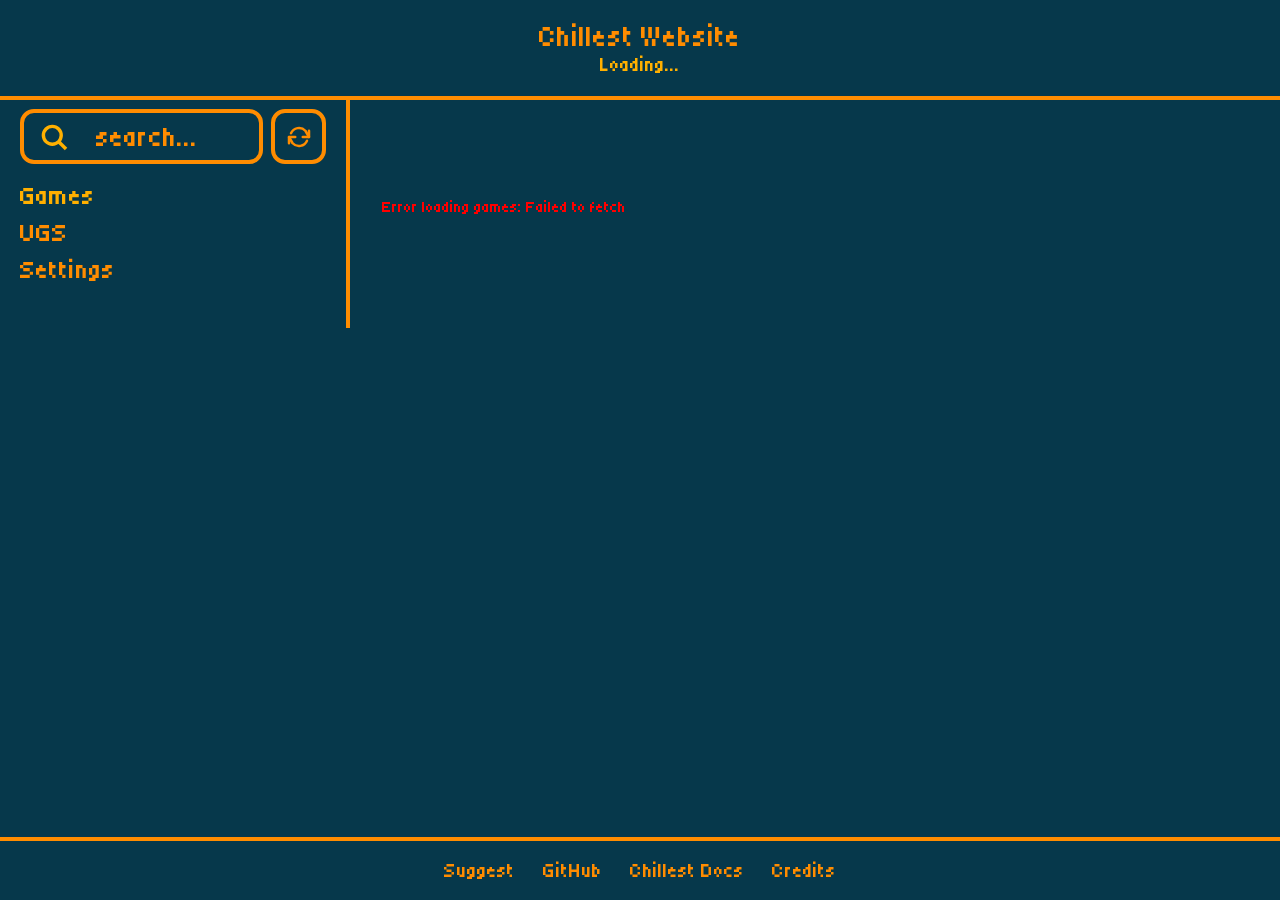
<file: index.html>
<!DOCTYPE html>
<html>
    <head>
        <meta charset="UTF-8">
        <meta name="viewport" content="width=device-width, initial-scale=1.0">
        <title>Chillest Website</title>
        <link id="site-favicon" rel="icon" type="image/svg+xml">
        <script src="js/app.js" defer></script>
        <link rel="stylesheet" href="style.css">
        <script defer src="https://cloud.umami.is/script.js" data-website-id="079762ca-8e26-4875-8616-3d989e17cfe0"></script>
    </head>
    <body>
        <header class="site-header">
            <h1>Chillest Website</h1>
            <div class="splash-banner">
                <button id="splash" type="button" aria-label="Show another splash">
                    <span id="splash-track" class="splash-track"></span>
                </button>
            </div>
        </header>
        <div class="site-layout">
            <aside class="sidebar">
                <div id="search-controls" class="game-search-controls">
                    <div class="input-wrapper">
                        <svg class="input-icon" viewBox="0 0 24 24" aria-hidden="true">
                            <circle cx="10.8" cy="10.8" r="6.3" fill="none" stroke="currentColor" stroke-width="2.4"></circle>
                            <path d="m15.5 15.5 5 5" fill="none" stroke="currentColor" stroke-width="2.4"></path>
                        </svg>
                        <input id="search" class="search-input" placeholder="search..." aria-label="Search games and UGS games">
                    </div>
                    <button id="reload-games" class="reload-games-button" type="button" aria-label="Reload games" title="Reload games">
                        <svg viewBox="0 0 24 24" aria-hidden="true">
                            <path d="M20 7v5h-5M4 17v-5h5" fill="none" stroke="currentColor" stroke-width="2" stroke-linecap="round" stroke-linejoin="round"></path>
                            <path d="M5.6 9a7 7 0 0 1 11.5-2L20 12M4 12l2.9 5a7 7 0 0 0 11.5-2" fill="none" stroke="currentColor" stroke-width="2" stroke-linecap="round" stroke-linejoin="round"></path>
                        </svg>
                    </button>
                </div>
                <br>
                <nav class="page-nav" aria-label="Pages">
                    <button id="games-view-button" class="bar active" type="button" aria-pressed="true">Games</button>
                    <button id="ugs-view-button" class="bar" type="button" aria-pressed="false">UGS</button>
                    <button id="settings-view-button" class="bar" type="button" aria-pressed="false">Settings</button>
                </nav>
                <div id="game-controls">
                    <nav id="catagories" class="catagories" aria-label="Game categories"></nav>
                </div>
            </aside>
            <main class="games-area">
                <div id="games-page">
                    <br>
                    <br>
                    <div class="container" id="container"></div>
                </div>
                <section id="ugs-page" hidden aria-label="UGS games">
                    <div class="ugs-layout">
                        <nav id="sidebar" class="ugs-sidebar" aria-label="UGS game letters"></nav>
                        <div id="sections-container" class="ugs-sections"></div>
                    </div>
                </section>
                <div id="apps-page" hidden>
                    <br>
                    <br>
                    <div class="container" id="apps-container"></div>
                </div>
                <section id="settings-page" aria-labelledby="settings-title" hidden>
                    <h2 id="settings-title">Settings</h2>
                    <label class="setting-option" for="open-in-new-tab">
                        <input id="open-in-new-tab" type="checkbox">
                        <span>Open in new tab</span>
                    </label>
                    <label class="setting-option" for="confirm-close">
                        <input id="confirm-close" type="checkbox" checked>
                        <span>Confirm before closing page</span>
                    </label>
                    <label class="setting-option" for="debug-mode">
                        <input id="debug-mode" type="checkbox">
                        <span>Debug mode</span>
                    </label>
                    <label class="setting-option" for="show-slop">
                        <input id="show-slop" type="checkbox">
                        <span>Show slop</span>
                    </label>
                    <label class="setting-option" for="banner-mode">
                        <input id="banner-mode" type="checkbox">
                        <span>Banner mode</span>
                    </label>
                    <label class="setting-option" for="cl0ak">
                        <input id="cl0ak" type="checkbox">
                        <span>Cl0ak</span>
                    </label>
                    <div class="tab-icon-setting">
                        <label for="cloak-website">Website to cl0ak as</label>
                        <input id="cloak-website" type="text" placeholder="example.com" autocomplete="url">
                        <button id="reset-cloak-website" type="button">Use default</button>
                    </div>
                    <div class="game-version-setting">
                        <label for="game-version">Game version</label>
                        <select id="game-version">
                            <option value="latest">Latest</option>
                            <option value="main">Main</option>
                        </select>
                    </div>
                    <h3 class="settings-subtitle">Theme</h3>
                    <label class="theme-option" for="theme-background">
                        <span>Background</span>
                        <input id="theme-background" type="color" value="#06384b">
                    </label>
                    <label class="theme-option" for="theme-text">
                        <span>Text and borders</span>
                        <input id="theme-text" type="color" value="#ff8c00">
                    </label>
                    <label class="theme-option" for="theme-highlight">
                        <span>Highlight</span>
                        <input id="theme-highlight" type="color" value="#ffb000">
                    </label>
                    <button id="reset-theme" class="theme-reset" type="button">Reset theme</button>
                    <h3 class="settings-subtitle">Settings file</h3>
                    <div class="settings-file-actions">
                        <button id="export-settings" type="button">Export settings</button>
                        <button id="import-settings" type="button">Import settings</button>
                        <input id="settings-file" type="file" accept="application/json,.json" hidden>
                    </div>
                    <p id="settings-file-status" class="settings-file-status" role="status" aria-live="polite"></p>
                    <h3 class="settings-subtitle">Save data</h3>
                    <p class="save-data-warning">Importing a backup replaces all saved data for this site.</p>
                    <div class="settings-file-actions">
                        <button id="export-save-data" type="button">Export save data</button>
                        <button id="import-save-data" type="button">Import save data</button>
                        <button id="wipe-save-data" class="danger-action" type="button">Wipe saves</button>
                        <input id="save-data-file" type="file" accept="application/json,.json" hidden>
                    </div>
                    <p id="save-data-status" class="settings-file-status" role="status" aria-live="polite"></p>
                </section>
                <section id="credits-page" aria-labelledby="credits-title" hidden>
                    <h2 id="credits-title">Credits</h2>
                    <div id="credits-extra">
                        <p>Made by Caleb!</p>
                        <p>Special thanks to:</p>
                        <ul>
                            <li>GN-Math</li>
                            <li>UGS</li>
                            <li>Classroommaxxing</li>
                            <li>My Sister</li>
                            <li>My Friends</li>
                        </ul>
                    </div>
                    <ul id="game-credits" class="game-credits"></ul>
                </section>
            </main>
        </div>
        <footer class="site-footer">
            <a class="footer-link" href="https://forms.gle/u5M7tb8GJn5hRriM6" target="_blank" rel="noopener noreferrer">Suggest</a>
            <a class="footer-link" href="https://github.com/CalebEGUDUDE/Chillest-Website" target="_blank" rel="noopener noreferrer">GitHub</a>
            <a class="footer-link" href="https://docs.google.com/document/d/17oNFTBQvEQUOVzwePROLSzQryr7eDL2YsoL5JkGF3J0/edit?usp=sharing" target="_blank" rel="noopener noreferrer">Chillest Docs</a>
            <button id="credits-view-button" class="footer-link" type="button" aria-pressed="false">Credits</button>
        </footer>
    </body>
</html>
</file>
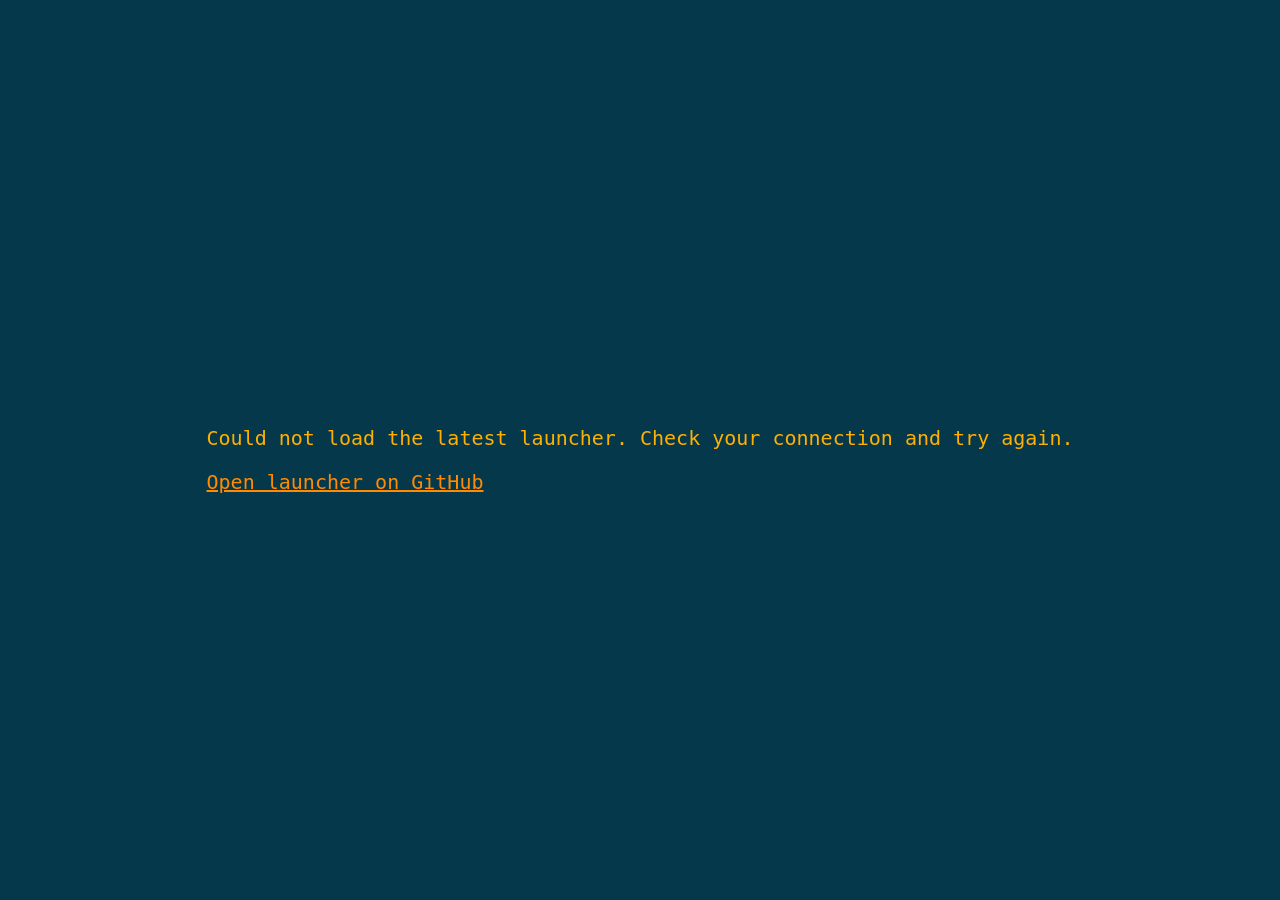
<file: launcher-docs.html>
<!DOCTYPE html>
<html lang="en">
<head>
	<meta charset="UTF-8">
	<meta name="viewport" content="width=device-width, initial-scale=1.0">
	<title>Loading Chillest Launcher...</title>
	<style>
		body {
			display: grid;
			min-height: 100vh;
			margin: 0;
			place-items: center;
			background: #06384b;
			color: #ffb000;
			font: 1.25rem monospace;
		}

		a {
			color: #ff8c00;
		}
	</style>
</head>
<body>
	<main>
		<p id="status">Loading the latest launcher...</p>
		<a id="fallback" href="https://github.com/CalebEGUDUDE/Chillest-Website/blob/main/launcher.html" hidden>Open launcher on GitHub</a>
	</main>

	<script>
		const launcherUrl = 'https://raw.githubusercontent.com/CalebEGUDUDE/Chillest-Website/main/launcher.html';

		async function loadLauncher() {
			try {
				const response = await fetch(`${launcherUrl}?t=${Date.now()}`, { cache: 'no-store' });
				if (!response.ok) throw new Error('Launcher request failed');

				const html = await response.text();
				if (!html.includes('<html')) throw new Error('Launcher response was invalid');

				document.open();
				document.write(html);
				document.close();
			} catch (error) {
				document.getElementById('status').textContent = 'Could not load the latest launcher. Check your connection and try again.';
				document.getElementById('fallback').hidden = false;
			}
		}

		loadLauncher();
	</script>
</body>
</html>
</file>
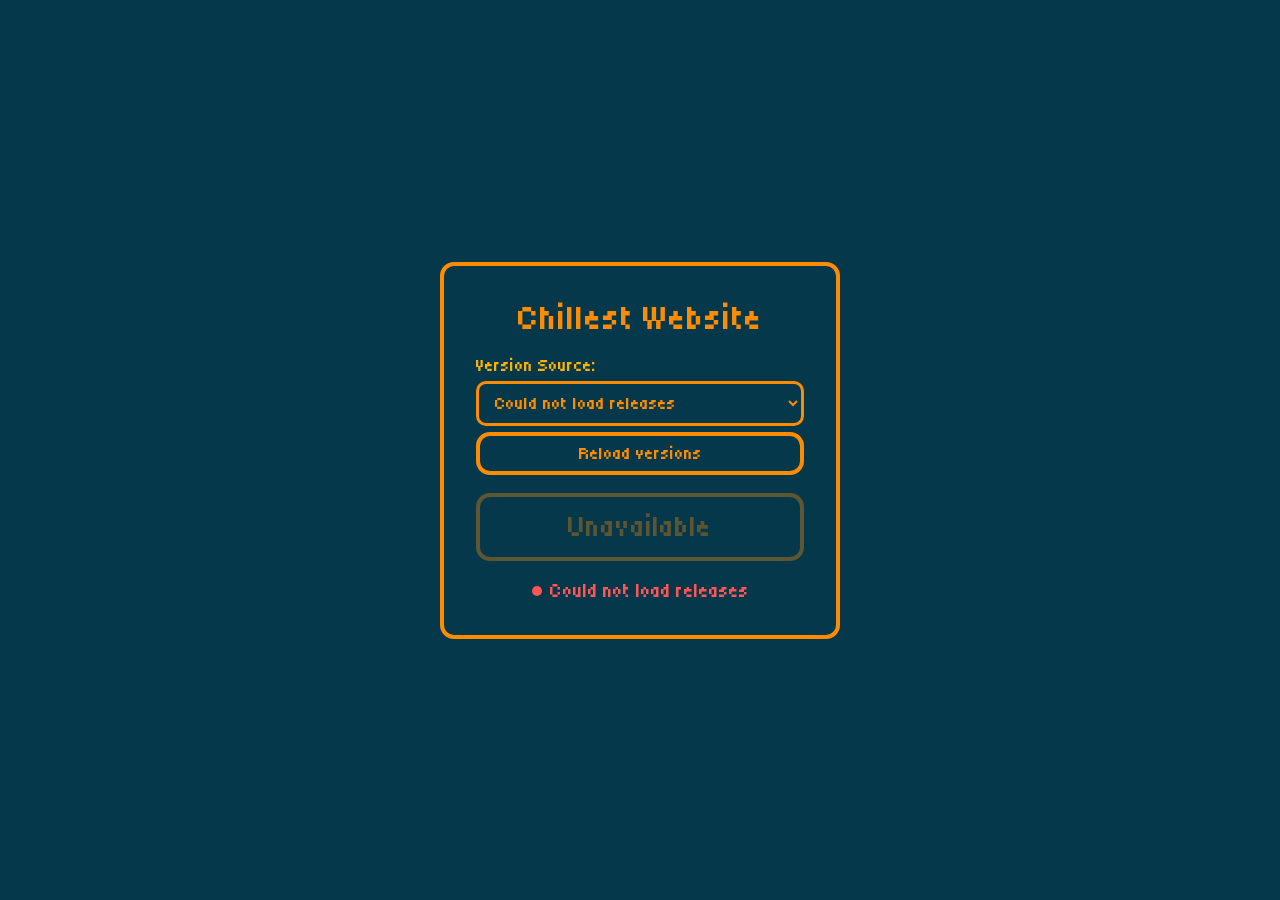
<file: launcher.html>
<!DOCTYPE html>
<html lang="en">
<head>
  <meta charset="UTF-8">
  <title>About:Blank Launcher</title>
  <style>
    @import url('https://fonts.googleapis.com/css2?family=Tiny5&display=swap');

    :root {
        --background: #06384b;
        --orange: #ff8c00;
        --yellow: #ffb000;
        --dim-orange: rgba(255, 140, 0, 0.35);
        --red: #ff5555;
    }

    * {
        box-sizing: border-box;
    }

    body {
      display: flex;
      flex-direction: column;
      justify-content: center;
      align-items: center;
      min-height: 100vh;
      margin: 0;
      padding: 20px;
      background: var(--background);
      color: var(--orange);
      font-family: "Tiny5", monospace;
    }

    .launcher-card {
      display: flex;
      flex-direction: column;
      align-items: center;
      gap: 18px;
      padding: 32px;
      border: 4px solid var(--orange);
      border-radius: 14px;
      background: var(--background);
      width: 100%;
      max-width: 400px;
      text-align: center;
    }

    h1 {
      margin: 0;
      font-size: 2.2rem;
      font-weight: 400;
      color: var(--orange);
    }

    .channel-picker {
      display: flex;
      flex-direction: column;
      align-items: flex-start;
      gap: 6px;
      width: 100%;
    }

    .channel-picker label {
      font-size: 1.1rem;
      color: var(--yellow);
    }

    select {
      width: 100%;
      padding: 8px 12px;
      font-family: inherit;
      font-size: 1.15rem;
      color: var(--orange);
      background-color: var(--background);
      border: 3px solid var(--orange);
      border-radius: 10px;
      outline: none;
      cursor: pointer;
    }

    select:focus {
      border-color: var(--yellow);
      color: var(--yellow);
    }

    button {
      padding: 14px 28px;
      font-size: 1.8rem;
      color: var(--orange);
      background-color: var(--background);
      border: 4px solid var(--orange);
      border-radius: 14px;
      cursor: pointer;
      font-family: inherit;
      width: 100%;
      transition: all 0.2s ease;
    }

    button:hover:not(:disabled) {
      color: var(--yellow);
      border-color: var(--yellow);
    }

    button:disabled {
      border-color: var(--dim-orange);
      color: var(--dim-orange);
      cursor: not-allowed;
    }

    .reload-versions-button {
      padding: 8px 12px;
      font-size: 1.1rem;
    }

    .sync-status {
      display: flex;
      align-items: center;
      justify-content: center;
      gap: 8px;
      font-size: 1.25rem;
      color: var(--yellow);
      min-height: 24px;
    }

    .sync-dot {
      width: 10px;
      height: 10px;
      border-radius: 50%;
      background-color: var(--yellow);
      display: inline-block;
    }

    .syncing .sync-dot {
      animation: pulse 1.2s infinite ease-in-out;
    }

    .ready .sync-dot {
      background-color: #55ff55;
    }

    .error .sync-dot {
      background-color: var(--red);
    }

    .error {
      color: var(--red);
    }

    @keyframes pulse {
      0%, 100% { opacity: 0.2; transform: scale(0.8); }
      50% { opacity: 1; transform: scale(1.2); }
    }
  </style>
</head>
<body>

  <div class="launcher-card">
    <h1>Chillest Website</h1>
    
    <div class="channel-picker">
      <label for="channelSelect">Version Source:</label>
      <select id="channelSelect" disabled>
        <option value="">Loading versions...</option>
      </select>
      <button id="reloadVersionsBtn" class="reload-versions-button" type="button" aria-label="Reload available versions">Reload versions</button>
    </div>

    <button id="launchBtn" disabled>Unavailable</button>

    <div id="syncStatus" class="sync-status syncing">
      <span class="sync-dot"></span>
      <span id="syncText">Syncing target...</span>
    </div>
  </div>

  <script>
    const REPO = 'CalebEGUDUDE/Chillest-Website';
    const launchBtn = document.getElementById('launchBtn');
    const syncStatus = document.getElementById('syncStatus');
    const syncText = document.getElementById('syncText');
    const channelSelect = document.getElementById('channelSelect');
    const reloadVersionsBtn = document.getElementById('reloadVersionsBtn');

    let resolvedTag = null;
    let cdnRef = null;
    let cdnBaseUrl = '';
    let syncRequestId = 0;

    function updateSyncState(state, message, canLaunch = false, btnText = 'Unavailable') {
      syncStatus.className = `sync-status ${state}`;
      syncText.textContent = message;
      launchBtn.disabled = !canLaunch;
      launchBtn.textContent = btnText;
    }

    async function syncTarget() {
      const selectedVersion = channelSelect.value;
      const requestId = ++syncRequestId;
      resolvedTag = null;
      cdnRef = null;
      cdnBaseUrl = '';

      updateSyncState('syncing', 'Syncing version...', false, 'Syncing...');

      if (!selectedVersion) {
        updateSyncState('error', 'No version selected', false, 'Unavailable');
        return;
      }

      try {
        const commitRes = await fetch(`https://api.github.com/repos/${REPO}/commits/${encodeURIComponent(selectedVersion)}?t=${Date.now()}`, { cache: 'no-store' });
        if (requestId !== syncRequestId) return;
        if (!commitRes.ok) throw new Error('Could not resolve the selected version');
        const commit = await commitRes.json();
        if (requestId !== syncRequestId) return;
        if (!commit || typeof commit.sha !== 'string') throw new Error('Selected version has no commit');

        cdnRef = commit.sha;
        resolvedTag = selectedVersion === 'main' ? 'main branch' : selectedVersion;
      } catch (err) {
        if (requestId !== syncRequestId) return;
        updateSyncState('error', 'Version unavailable', false, 'Unavailable');
        return;
      }

      if (requestId !== syncRequestId) return;
      if (!resolvedTag || !cdnRef) {
        updateSyncState('error', 'Version unavailable', false, 'Unavailable');
        return;
      }

      cdnBaseUrl = `https://raw.githubusercontent.com/CalebEGUDUDE/Chillest-Website/${cdnRef}/`;

      try {
        updateSyncState('syncing', 'Verifying files...', false, 'Syncing...');
        const testRes = await fetch(`${cdnBaseUrl}index.html?t=${Date.now()}`, { cache: 'no-store' });
        if (requestId !== syncRequestId) return;
        
        if (testRes.ok) {
          updateSyncState('ready', `Synced (${resolvedTag})`, true, 'Launch Site');
        } else {
          updateSyncState('error', 'Files unavailable for this version', false, 'Unavailable');
        }
      } catch (err) {
        if (requestId !== syncRequestId) return;
        updateSyncState('error', 'Sync failed', false, 'Unavailable');
      }
    }

    async function loadVersions(preserveSelection = false) {
      const previousSelection = preserveSelection ? channelSelect.value : '';
      reloadVersionsBtn.disabled = true;

      try {
        const releases = await loadAllReleases();
        if (releases.length === 0) throw new Error('No releases found');

        const latestRelease = releases.find(release => !release.prerelease) || releases[0];
        const orderedReleases = [
          latestRelease,
          ...releases.filter(release => release.tag_name !== latestRelease.tag_name)
        ];

        channelSelect.replaceChildren();
        const versionGroup = document.createElement('optgroup');
        versionGroup.label = 'Releases';
        for (const release of orderedReleases) {
          const option = document.createElement('option');
          option.value = release.tag_name;
          const releaseName = release.name?.trim() || release.tag_name;
          option.textContent = release.tag_name === latestRelease.tag_name
            ? `${releaseName} (Latest Release)`
            : releaseName;
          versionGroup.append(option);
        }
        channelSelect.append(versionGroup);

        const mainOption = document.createElement('option');
        mainOption.value = 'main';
        mainOption.textContent = 'main branch (latest changes)';
        channelSelect.append(mainOption);

        channelSelect.value = orderedReleases.some(release => release.tag_name === previousSelection)
          || previousSelection === 'main'
          ? previousSelection
          : latestRelease.tag_name;
        channelSelect.disabled = false;
        await syncTarget();
      } catch (err) {
        channelSelect.replaceChildren();
        const versionGroup = document.createElement('optgroup');
        versionGroup.label = 'Releases unavailable';
        const unavailableOption = document.createElement('option');
        unavailableOption.value = '';
        unavailableOption.textContent = 'Could not load releases';
        versionGroup.append(unavailableOption);
        channelSelect.append(versionGroup);

        const mainOption = document.createElement('option');
        mainOption.value = 'main';
        mainOption.textContent = 'main branch (latest changes)';
        channelSelect.append(mainOption);

        channelSelect.value = '';
        channelSelect.disabled = false;
        updateSyncState('error', 'Could not load releases', false, 'Unavailable');
      } finally {
        reloadVersionsBtn.disabled = false;
      }
    }

    async function loadAllReleases() {
      const releases = [];
      let page = 1;
      let pageReleases;

      do {
        const response = await fetch(`https://api.github.com/repos/${REPO}/releases?per_page=100&page=${page}&t=${Date.now()}`, { cache: 'no-store' });
        if (!response.ok) throw new Error('Could not load releases');
        pageReleases = await response.json();
        releases.push(...pageReleases);
        page += 1;
      } while (pageReleases.length === 100);

      return releases
        .filter(release => typeof release.tag_name === 'string' && release.tag_name.trim())
        .sort((first, second) => Date.parse(second.published_at || second.created_at) - Date.parse(first.published_at || first.created_at));
    }

    channelSelect.addEventListener('change', syncTarget);
    reloadVersionsBtn.addEventListener('click', () => loadVersions(true));
    loadVersions();

    launchBtn.addEventListener('click', async () => {
      if (!resolvedTag || launchBtn.disabled) return;
      const launchVersion = resolvedTag;
      const launchBaseUrl = cdnBaseUrl;

      const win = window.open('about:blank', '_blank');

      if (!win) {
        updateSyncState('error', 'Popup blocked', false, 'Blocked');
        alert('Please allow popups to open the site.');
        return;
      }

      try {
        const response = await fetch(`${launchBaseUrl}index.html?t=${Date.now()}`, { cache: 'no-store' });
        if (!response.ok) throw new Error('File download failed');

        let htmlContent = await response.text();

        const baseTag = `<base href="${launchBaseUrl}">`;
        if (htmlContent.includes('<head>')) {
          htmlContent = htmlContent.replace('<head>', `<head>${baseTag}`);
        } else {
          htmlContent = baseTag + htmlContent;
        }

        win.document.open();
        win.document.write(htmlContent);
        win.document.close();
        
        if (launchVersion === resolvedTag) {
          updateSyncState('ready', `Synced (${launchVersion})`, true, 'Launch Site');
        }
      } catch (err) {
        if (launchVersion === resolvedTag) {
          updateSyncState('error', 'Launch failed', false, 'Unavailable');
        }
      }
    });

  </script>

</body>
</html>
</file>
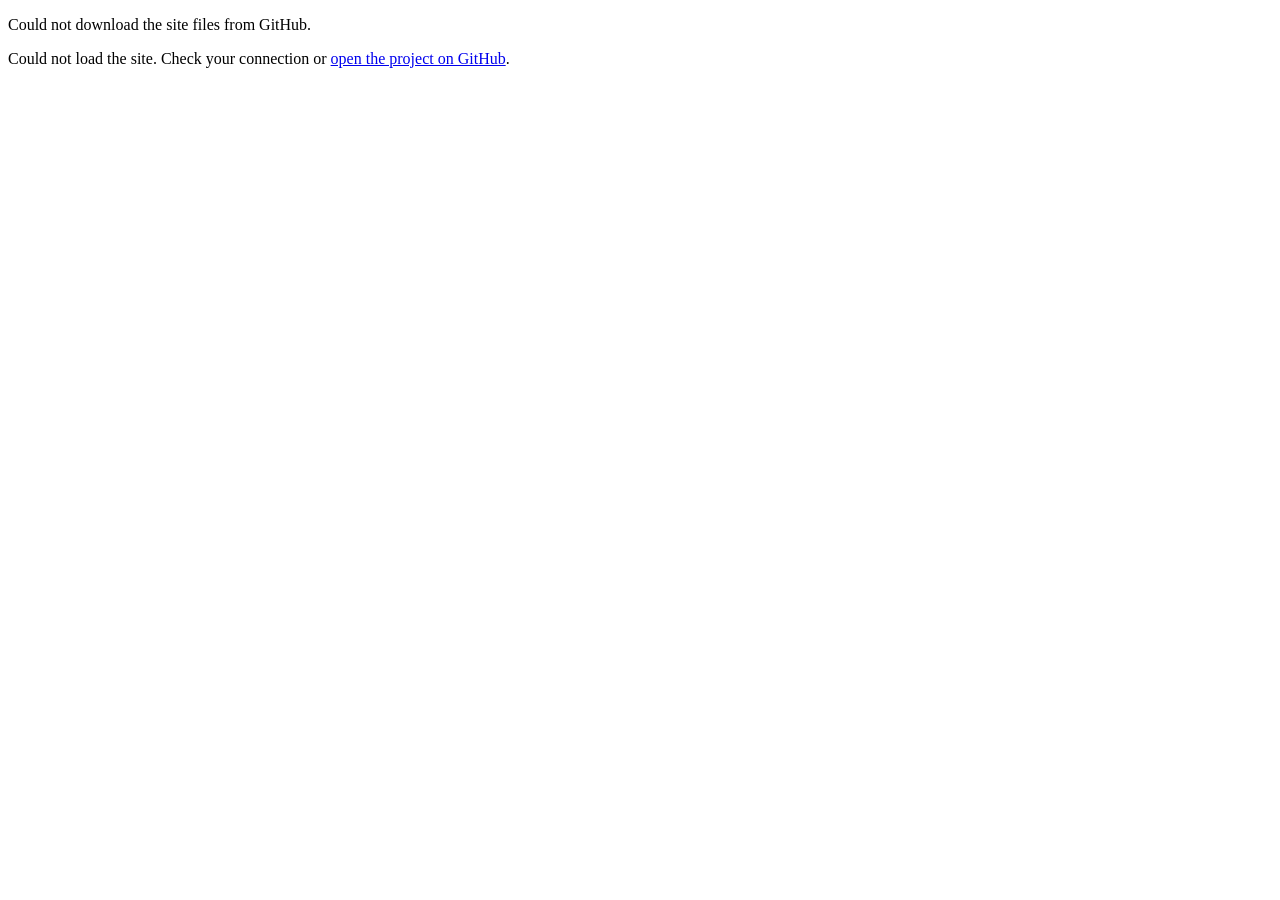
<file: site-launcher.html>
<!DOCTYPE html>
<html lang="en">
<head>
	<meta charset="UTF-8">
	<meta name="viewport" content="width=device-width, initial-scale=1.0">
	<title>Loading Chillest Website...</title>
</head>
<body>
	<p id="status">Downloading the latest site files from GitHub...</p>
	<p id="fallback" hidden>Could not load the site. Check your connection or <a href="https://github.com/CalebEGUDUDE/Chillest-Website">open the project on GitHub</a>.</p>

	<script>
		const repo = 'CalebEGUDUDE/Chillest-Website';

		async function launchSite() {
			try {
				const commitResponse = await fetch(`https://api.github.com/repos/${repo}/commits/main`, { cache: 'no-store' });
				if (!commitResponse.ok) throw new Error(`Could not find the latest commit (${commitResponse.status})`);
				const commit = await commitResponse.json();
				if (typeof commit.sha !== 'string' || !/^[a-f0-9]{40}$/i.test(commit.sha)) {
					throw new Error('GitHub returned an invalid commit');
				}

				const repoBaseUrl = `https://cdn.jsdelivr.net/gh/${repo}@${commit.sha}/`;
				const response = await fetch(`${repoBaseUrl}index.html`, { cache: 'no-store' });
				if (!response.ok) throw new Error(`Site download failed (${response.status})`);

				let html = await response.text();
				if (!/<html\b/i.test(html)) throw new Error('GitHub returned invalid HTML');

				const baseTag = `<base href="${repoBaseUrl}">`;
				html = /<head\b[^>]*>/i.test(html)
					? html.replace(/<head\b[^>]*>/i, match => `${match}${baseTag}`)
					: `${baseTag}${html}`;

				document.open();
				document.write(html);
				document.close();
			} catch (error) {
				console.error('Unable to launch Chillest Website:', error);
				document.getElementById('status').textContent = 'Could not download the site files from GitHub.';
				document.getElementById('fallback').hidden = false;
			}
		}

		launchSite();
	</script>
</body>
</html>
</file>
<file: style.css>
@import url('https://fonts.googleapis.com/css2?family=Tiny5&display=swap');

:root {
    --background: #06384b;
    --orange: #ff8c00;
    --yellow: #ffb000;
}

* {
    box-sizing: border-box;
}

body {
    display: flex;
    flex-direction: column;
    margin: 0;
    min-width: 320px;
    min-height: 100vh;
    padding-bottom: 68px;
    background: var(--background);
    color: var(--orange);
    font-family: "Tiny5", monospace;
}

.site-header {
    flex: 0 0 auto;
    height: 100px;
    display: flex;
    flex-direction: column;
    align-items: center;
    justify-content: center;
    gap: 0;
    border-bottom: 4px solid var(--orange);
}

h1 {
    margin: 0;
    color: var(--orange);
    font-size: 1.8rem;
    font-weight: 400;
}

.splash-banner {
    display: flex;
    width: min(100%, 600px);
    overflow: hidden;
    justify-content: center;
}

#splash {
    display: block;
    width: 100%;
    margin: 0;
    padding: 0;
    border: 0;
    background: transparent;
    color: var(--yellow);
    font-size: 1.25rem;
    text-align: center;
    cursor: pointer;
}

.splash-track {
    display: block;
}

body.banner-mode .splash-track {
    display: flex;
    width: max-content;
    white-space: nowrap;
    animation: splash-banner-scroll 36s linear infinite;
}

.splash-sequence {
    display: flex;
    align-items: center;
    justify-content: space-around;
    gap: 2.5rem;
    padding-right: 2.5rem;
}

.splash-message {
    flex: 0 0 auto;
}

@keyframes splash-banner-scroll {
    to {
        transform: translateX(-50%);
    }
}

#splash:hover {
    color: var(--orange);
}

#splash:focus-visible {
    outline: 2px solid var(--yellow);
    outline-offset: 4px;
}

.flashbang-overlay {
    position: fixed;
    inset: 0;
    z-index: 20000;
    background: #fff;
    opacity: 1;
    transition: opacity 6400ms ease-out;
}

.flashbang-overlay.fade-out {
    opacity: 0;
}

.site-layout {
    display: grid;
    grid-template-columns: 350px 1fr;
    flex: 1 0 auto;
    min-height: 0;
}

.sidebar {
    position: sticky;
    top: 0;
    z-index: 1;
    align-self: start;
    min-height: 0;
    max-height: calc(100vh - 100px);
    overflow-y: auto;
    padding: 9px 20px;
    border-right: 4px solid var(--orange);
    background: var(--background);
}

.page-nav {
    display: flex;
    flex-direction: column;
    align-items: flex-start;
    gap: 9px;
    margin-bottom: 24px;
}

.games-area {
    min-width: 0;
}

#settings-page,
#credits-page {
    padding: 32px 40px;
}

#settings-title,
#credits-title {
    margin: 0;
    color: var(--orange);
    font-size: 1.6rem;
    font-weight: 400;
}

.site-footer {
    position: fixed;
    right: 0;
    bottom: 0;
    left: 0;
    z-index: 100;
    display: flex;
    flex-wrap: wrap;
    justify-content: center;
    gap: 12px 28px;
    padding: 18px 20px;
    border-top: 4px solid var(--orange);
    background: var(--background);
}

.footer-link {
    padding: 0;
    border: 0;
    background: transparent;
    color: var(--orange);
    font: inherit;
    font-size: 1.25rem;
    text-decoration: none;
    cursor: pointer;
}

.footer-link:hover,
.footer-link:focus-visible,
.footer-link.active {
    color: var(--yellow);
}

.footer-link:focus-visible {
    outline: 2px solid var(--yellow);
    outline-offset: 4px;
}

#credits-extra {
    margin-top: 18px;
    color: var(--yellow);
    font-size: 1.1rem;
}

.game-credits {
    display: grid;
    gap: 14px;
    margin: 24px 0 0;
    padding: 0;
    list-style: none;
}

.game-credits li {
    display: grid;
    gap: 4px;
    padding-bottom: 12px;
    border-bottom: 1px solid color-mix(in srgb, var(--orange) 55%, transparent);
}

.game-credits strong {
    color: var(--orange);
    font-size: 1.15rem;
    font-weight: 400;
}

.game-credits span {
    color: var(--yellow);
}

.settings-subtitle {
    margin: 30px 0 0;
    color: var(--yellow);
    font-size: 1.3rem;
    font-weight: 400;
}

.theme-option {
    display: flex;
    align-items: center;
    justify-content: space-between;
    gap: 24px;
    width: min(100%, 360px);
    min-height: 44px;
    border-bottom: 1px solid var(--orange);
    font-size: 1.1rem;
    cursor: pointer;
}

.theme-option input[type="color"] {
    width: 42px;
    height: 32px;
    padding: 2px;
    border: 2px solid var(--orange);
    background: transparent;
    cursor: pointer;
}

.theme-reset {
    min-height: 38px;
    margin-top: 16px;
    padding: 4px 10px;
    border: 2px solid var(--orange);
    background: transparent;
    cursor: pointer;
}

.theme-reset:hover,
.theme-reset:focus-visible {
    background: var(--orange);
    color: var(--background);
}

.settings-file-actions {
    display: flex;
    flex-wrap: wrap;
    gap: 12px;
    margin-top: 16px;
}

.settings-file-actions button {
    min-height: 38px;
    padding: 4px 10px;
    border: 2px solid var(--orange);
    background: transparent;
    color: var(--orange);
    font: inherit;
    cursor: pointer;
}

.settings-file-actions button:hover,
.settings-file-actions button:focus-visible {
    background: var(--orange);
    color: var(--background);
}

.settings-file-status {
    min-height: 1.25em;
    margin: 10px 0 0;
    color: var(--yellow);
}

.save-data-warning {
    margin: 10px 0 0;
}

.settings-file-actions .danger-action {
    border-color: #ff6666;
    color: #ff6666;
}

.settings-file-actions .danger-action:hover,
.settings-file-actions .danger-action:focus-visible {
    background: #ff6666;
    color: var(--background);
}

.game-player {
    position: fixed;
    inset: 0;
    z-index: 10000;
    display: flex;
    flex-direction: column;
    background: var(--background);
}

.game-player-toolbar {
    display: flex;
    flex: 0 0 auto;
    flex-wrap: wrap;
    align-items: center;
    gap: 8px;
    padding: 8px 12px;
    border-bottom: 3px solid var(--orange);
    background: var(--background);
}

.game-player-action {
    min-height: 36px;
    padding: 4px 10px;
    border: 2px solid var(--orange);
    background: transparent;
    color: var(--orange);
    cursor: pointer;
}

.game-player-attribution {
    margin-right: 4px;
    color: var(--orange);
}

.game-player-action:hover,
.game-player-action:focus-visible {
    background: var(--orange);
    color: var(--background);
}

.game-player-frame {
    flex: 1 1 auto;
    width: 100%;
    min-height: 0;
    border: 0;
    background: #fff;
}

.setting-option {
    display: flex;
    align-items: center;
    gap: 12px;
    width: fit-content;
    margin-top: 24px;
    font-size: 1.25rem;
    cursor: pointer;
}

.setting-option input {
    width: 20px;
    height: 20px;
    margin: 0;
    accent-color: var(--orange);
    cursor: pointer;
}

.game-version-setting {
    display: flex;
    flex-direction: column;
    gap: 8px;
    width: min(100%, 360px);
    margin-top: 28px;
    font-size: 1.1rem;
}

.game-version-setting select {
    min-height: 38px;
    padding: 4px 8px;
    border: 2px solid var(--orange);
    background: var(--background);
    color: var(--orange);
    font: inherit;
    cursor: pointer;
}

.game-version-setting select:focus {
    border-color: var(--yellow);
    outline: none;
}

.tab-icon-setting {
    display: grid;
    grid-template-columns: minmax(0, 1fr) auto;
    align-items: center;
    gap: 8px 12px;
    max-width: 460px;
    margin-top: 24px;
    font-size: 1.1rem;
}

.tab-icon-setting label {
    grid-column: 1 / -1;
}

.tab-icon-setting input {
    width: 100%;
    min-width: 0;
    height: 38px;
    padding: 4px 8px;
    border: 2px solid var(--orange);
    background: transparent;
}

.tab-icon-setting button {
    min-height: 38px;
    padding: 4px 10px;
    border: 2px solid var(--orange);
    background: transparent;
    cursor: pointer;
}

.container {
    display: grid;
    grid-template-columns: repeat(auto-fit, minmax(min(100%, 165px), 1fr));
    justify-content: center;
    gap: 80px 24px;
    max-width: none;
    margin: 46px auto 0;
    padding: 0 32px 48px;
}

.game-card {
    position: relative;
    width: 100%;
    max-width: 240px;
    justify-self: center;
    min-width: 0;
    aspect-ratio: 1;
}

.game-card .game-name {
    position: absolute;
    right: 0;
    bottom: calc(100% + 8px);
    left: 0;
    display: -webkit-box;
    max-height: 2.5em;
    margin: 0;
    overflow: hidden;
    overflow-wrap: anywhere;
    color: var(--orange);
    font-size: 1.25rem;
    text-align: center;
    -webkit-box-orient: vertical;
    -webkit-line-clamp: 2;
}

.game-card img {
    display: block;
    width: 100%;
    height: 100%;
    border: 4px solid var(--orange);
    border-radius: 14px;
    object-fit: contain;
}

.game-buttons {
    position: absolute;
    right: 0;
    bottom: 0;
    left: 0;
    display: flex;
    justify-content: center;
    gap: 4px;
    width: 100%;
    padding: 5px 3px;
    background: color-mix(in srgb, var(--background) 90%, transparent);
    opacity: 0;
    transform: translateY(100%);
    transition: opacity 150ms ease, transform 150ms ease;
}

.game-card:hover .game-buttons,
.game-card:focus-within .game-buttons {
    opacity: 1;
    transform: translateY(0);
}

.download {
    background: var(--background);
    border: 2px solid var(--orange);
}

.play {
    background: var(--background);
    border: 2px solid var(--orange);
}

button,
input {
    font: inherit;
    color: var(--orange);
}

.download,
.play {
    height: 27px;
    width: 78px;
    cursor: pointer;
}

.ugs-layout {
    display: grid;
    grid-template-columns: 56px minmax(0, 1fr);
    gap: 20px;
    padding: 20px 24px 40px;
}

.ugs-sidebar {
    position: sticky;
    top: 12px;
    display: flex;
    flex-direction: column;
    gap: 4px;
    align-self: start;
    max-height: calc(100vh - 24px);
    overflow-y: auto;
}

.ugs-sidebar .sidebar-btn {
    min-height: 30px;
    border: 1px solid var(--orange);
    background: transparent;
    cursor: pointer;
}

.ugs-sidebar .sidebar-btn.empty {
    opacity: 0.35;
}

.ugs-sections {
    min-width: 0;
}

.ugs-sections .letter-section {
    margin-bottom: 26px;
}

.ugs-sections .letter-header {
    margin-bottom: 10px;
    padding-bottom: 6px;
    border-bottom: 2px solid var(--orange);
    font-size: 1.4rem;
}

.ugs-sections .buttons-container {
    display: grid;
    grid-template-columns: repeat(auto-fill, minmax(min(100%, 160px), 1fr));
    gap: 10px;
    align-items: stretch;
}

.ugs-game-card {
    display: flex;
    min-width: 0;
    flex-direction: column;
    justify-content: space-between;
    gap: 10px;
    padding: 10px;
    border: 1px solid var(--orange);
    background: color-mix(in srgb, var(--background) 88%, white);
}

.ugs-sections [hidden] {
    display: none !important;
}

.ugs-game-name {
    min-height: 2.5em;
    margin: 0;
    overflow-wrap: anywhere;
    font-size: 0.95rem;
    font-weight: 400;
}

.ugs-game-actions {
    display: flex;
    gap: 5px;
}

.ugs-game-actions button {
    min-width: 0;
    min-height: 32px;
    flex: 1 1 0;
    padding: 3px;
    border: 1px solid var(--orange);
    background: transparent;
    cursor: pointer;
    font-size: 0.72rem;
}

.ugs-game-actions button:hover,
.ugs-game-actions button:focus-visible {
    background: var(--orange);
    color: var(--background);
}

.game-search-controls {
    display: flex;
    align-items: stretch;
    gap: 8px;
}

.input-wrapper {
    min-width: 0;
    flex: 1;
    height: 55px;
    border: 4px solid var(--orange);
    border-radius: 14px;
    overflow: hidden;
    position: relative;
}

.reload-games-button {
    display: grid;
    width: 55px;
    height: 55px;
    flex: 0 0 55px;
    place-items: center;
    padding: 0;
    border: 4px solid var(--orange);
    border-radius: 14px;
    background: transparent;
    color: var(--orange);
    cursor: pointer;
}

.reload-games-button svg {
    width: 30px;
    height: 30px;
}

.reload-games-button:hover,
.reload-games-button:focus-visible {
    background: var(--orange);
    color: var(--background);
}

.input-icon {
    position: absolute;
    left: 13px;
    top: 50%;
    transform: translateY(-50%);
    pointer-events: none;
    width: 34px;
    height: 34px;
    color: var(--yellow);
}

.search-input {
    width: 100%;
    height: 100%;
    padding: 0 10px 0 72px;
    border: 0;
    outline: 0;
    background: transparent;
    font-size: 1.75rem;
}

.search-input::placeholder {
    color: var(--orange);
    opacity: 1;
}

.catagories {
    display: flex;
    flex-direction: column;
    align-items: flex-start;
    gap: 9px;
    max-height: min(50vh, 480px);
    margin-top: 35px;
    overflow-y: auto;
    overscroll-behavior: contain;
    padding-right: 8px;
}

.bar {
    padding: 0;
    border: 0;
    background: transparent;
    color: var(--orange);
    font-size: 1.6rem;
    cursor: pointer;
}

.bar.active {
    color: var(--yellow);
}

@media (max-width: 760px) {
    .site-header {
        height: auto;
        min-height: 100px;
        padding: 20px;
        flex-direction: column;
        gap: 4px;
    }

    .site-layout {
        display: block;
    }

    body {
        padding-bottom: 100px;
    }

    .site-footer {
        gap: 8px 20px;
        padding: 14px 16px;
    }

    .sidebar {
        min-height: 0;
        max-height: none;
        border-right: 0;
        border-bottom: 4px solid var(--orange);
        padding: 16px 20px;
    }

    .catagories {
        flex-direction: row;
        margin-top: 16px;
        gap: 16px;
        max-height: none;
        overflow-x: auto;
        overflow-y: hidden;
        overscroll-behavior-x: contain;
        padding: 4px 0 10px;
        white-space: nowrap;
    }

    .catagories .bar {
        flex: 0 0 auto;
    }

    .page-nav {
        flex-direction: row;
        margin-bottom: 12px;
    }

    #settings-page,
    #credits-page {
        padding: 28px 20px;
    }

    .container {
        grid-template-columns: repeat(2, minmax(0, 1fr));
        max-width: 420px;
        margin-top: 28px;
        padding: 0 20px 40px;
    }

    .ugs-layout {
        grid-template-columns: 40px minmax(0, 1fr);
        gap: 12px;
        padding: 16px 12px 32px;
    }

}

@media (max-width: 430px) {
    .container {
        grid-template-columns: minmax(0, 1fr);
        max-width: 240px;
    }
}
</file>
